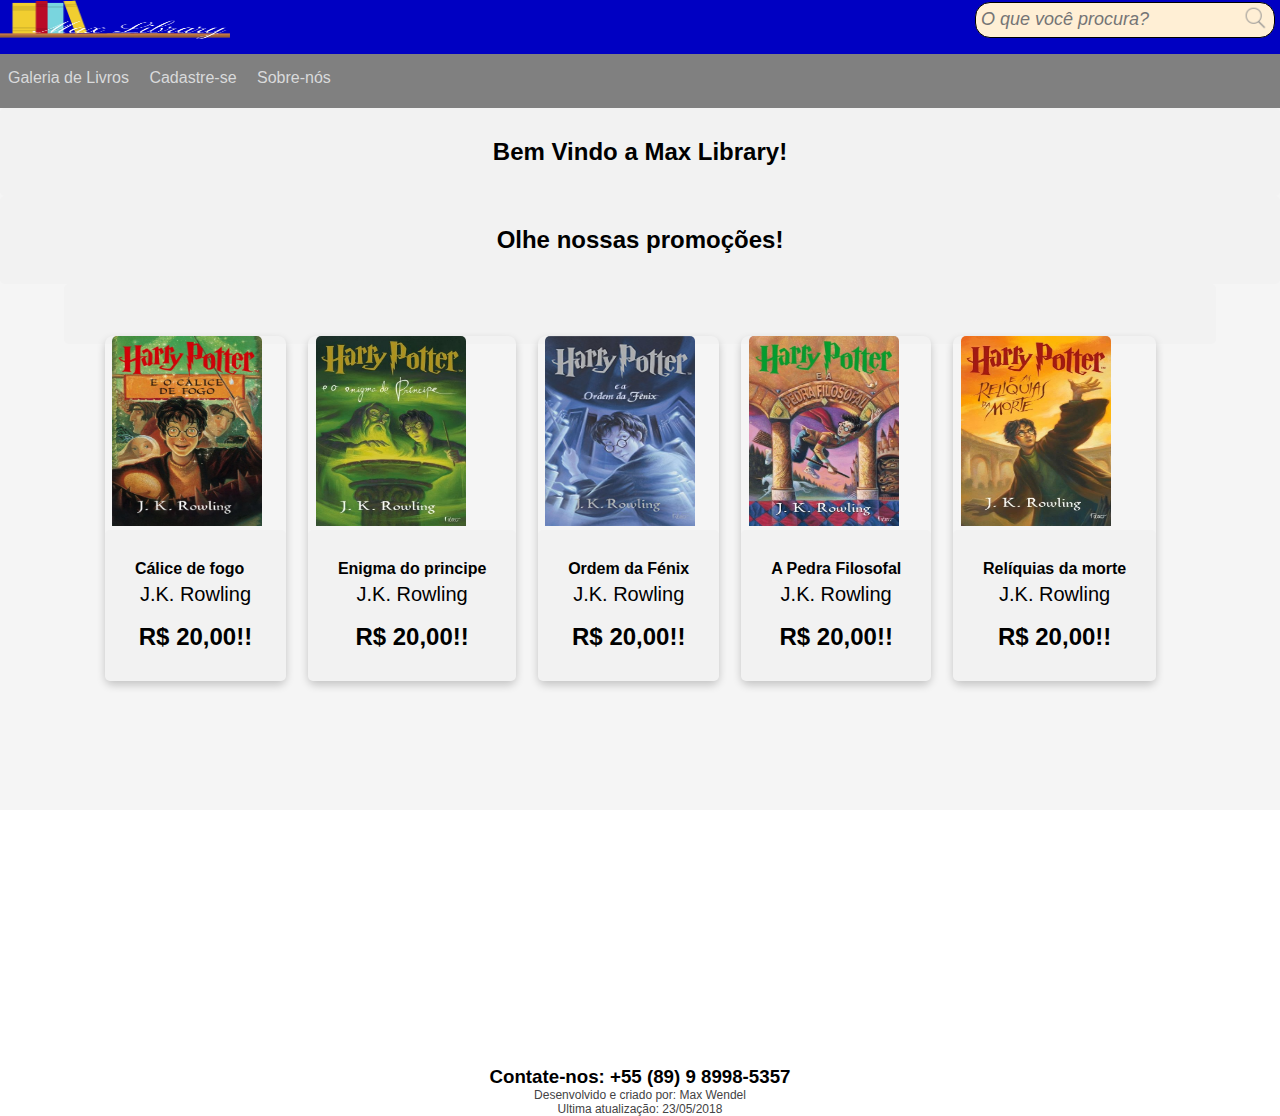
<file: index.html>
<!DOCTYPE html>
<html>

<head>
	<meta charset="utf-8">
	<link rel="stylesheet" type="text/css" href="css/style.css">
</head>

<body>
	<section id="main">
		<header class="mainHeader">
			<a href="index.html">
				<img id="logo" src="img/WEB-PAGE/logo.png" alt="Logo">
			</a>
			<div id="search" class="FR OC">
				<input type="text" id="txtBusca" placeholder="O que você procura?" />
				<img src="img/WEB-PAGE/search.png" id="btnBusca" alt="Buscar" />
			</div>
		</Header>
		<nav class="mainNav">
			<ul>
				<li>
					<a href="pages/gallery.html#">Galeria de Livros</a>
				</li>
				<li>
					<a href="pages/form.html#">Cadastre-se</a>
				</li>
				<li>
					<a href="pages/about.html#">Sobre-nós</a>
				</li>
			</ul>
		</nav>

		<article class="mainContent">
			<div id="welcome" class="container">
				<h2>Bem Vindo a Max Library!</h2>
			</div>
			<div id="welcome" class="container">
				<h2>Olhe nossas promoções!</h2>
			</div>
			<div id="row">
				<div id="content-1" class="container">
					<!-- book 1-->
					<div class="card FL">
						<img id="item" src="img/Books/hp-calice.jpg" alt="Avatar">
						<div class="container">
							<h4>
								<b>Cálice de fogo</b>
							</h4>
							<p>J.K. Rowling</p>
							<h2>R$ 20,00!!</h2>
						</div>
					</div>

					<div class="card FL">
						<img id="item" src="img/Books/hp-enigma.jpeg" alt="Avatar">
						<div class="container">
							<h4>
								<b>Enigma do principe</b>
							</h4>
							<p>J.K. Rowling</p>
							<h2>R$ 20,00!!</h2>
						</div>
					</div>
					<div class="card FL">
						<img id="item" src="img/Books/hp-ordem.jpg" alt="Avatar">
						<div class="container">
							<h4>
								<b>Ordem da Fénix</b>
							</h4>
							<p>J.K. Rowling</p>
							<h2>R$ 20,00!!</h2>
						</div>
					</div>
					<div class="card FL">
						<img id="item" src="img/Books/hp-pedra-filosofal.jpeg" alt="Avatar">
						<div class="container">
							<h4>
								<b>A Pedra Filosofal</b>
							</h4>
							<p>J.K. Rowling</p>
							<h2>R$ 20,00!!</h2>
						</div>
					</div>

					<div class="card FL">
							<img id="item" src="img/Books/hp-reliquias.jpeg" alt="Avatar">
							<div class="container">
								<h4>
									<b>Relíquias da morte</b>
								</h4>
								<p>J.K. Rowling</p>
								<h2>R$ 20,00!!</h2>
							</div>
						</div>

				</div>
			</div>


		</article>

		<footer class="mainFooter">
			<h3>Contate-nos: +55 (89) 9 8998-5357</h3>
			<p>Desenvolvido e criado por: Max Wendel</p>
			<p>Ultima atualização: 23/05/2018</p>
		</footer>
	</section>
</body>

</html>
</file>
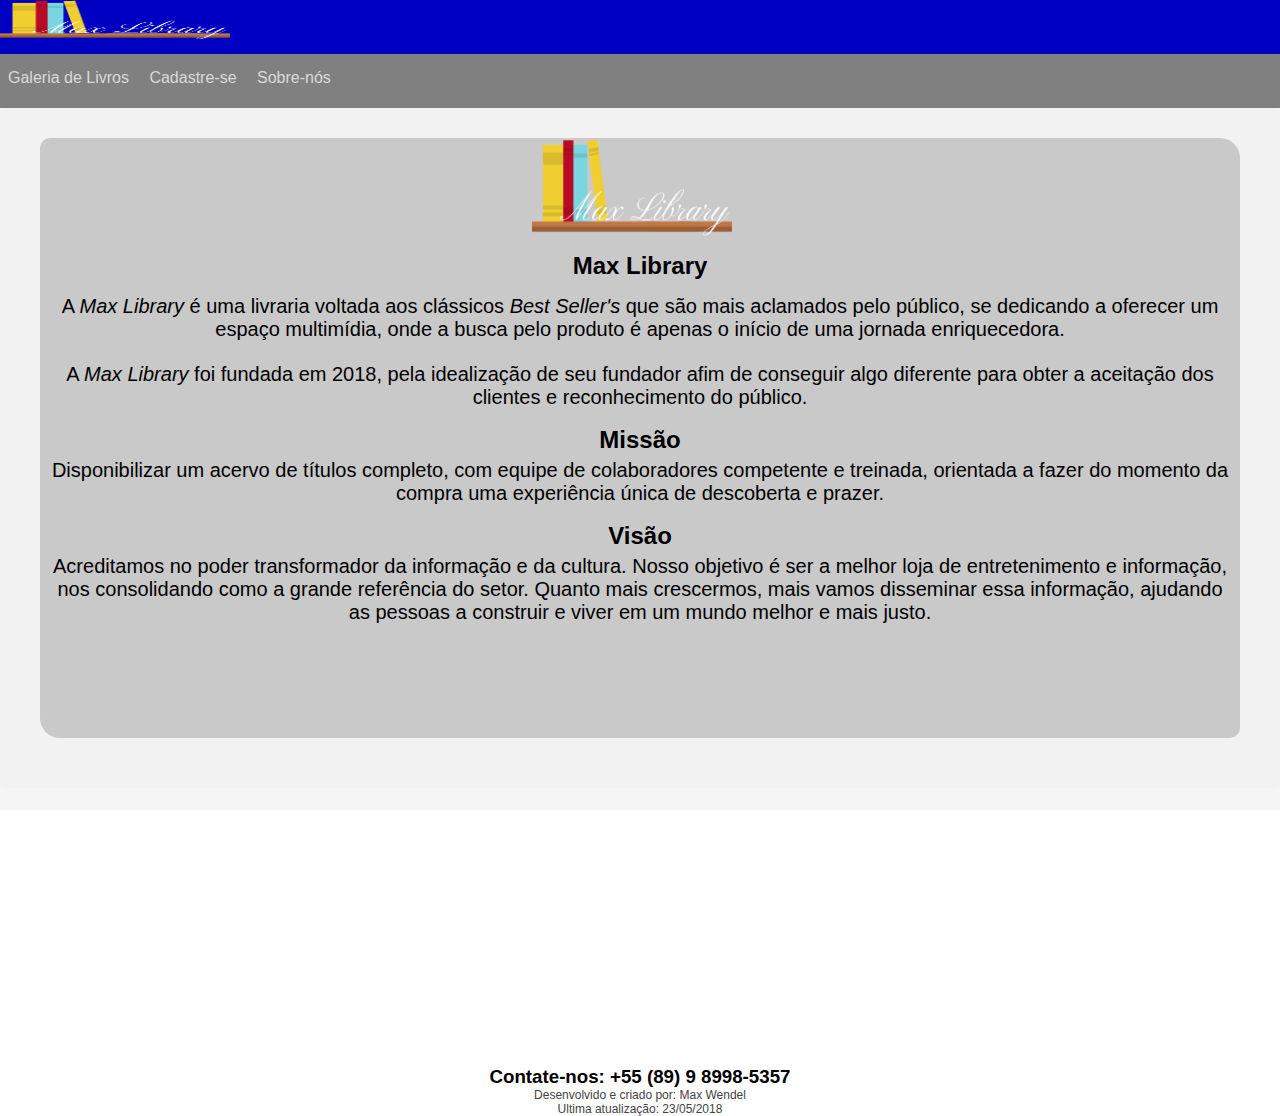
<file: pages/about.html>
<!DOCTYPE html>
<html>

<head>
	<meta charset="utf-8">
	<link rel="stylesheet" type="text/css" href="../css/style.css">
</head>

<body>
	<section id="main">
		<header class="mainHeader">
			<a href="../index.html">
				<img id="logo" src="../img/WEB-PAGE/logo.png" alt="Logo">
			</a>
		</Header>
		<nav class="mainNav">
			<ul>
				<li>
					<a href="gallery.html#">Galeria de Livros</a>
				</li>
				<li>
					<a href="form.html#">Cadastre-se</a>
				</li>
				<li>
					<a href="about.html#">Sobre-nós</a>
				</li>
			</ul>
		</nav>

		<article class="mainContent">
			<div id="sobre" class="container">
				<div id="textoSobre" class="box">
					<div>
						<img class="about-img" src="../img/WEB-PAGE/logo.png">
					</div>
					<div id="about-title">
						<h2> Max Library </h2>
					</div>
					<div id="about-text">
						<p>
							A
							<em>Max Library</em> é uma livraria voltada aos clássicos
							<em>Best Seller's</em> que são mais aclamados pelo público, se dedicando a oferecer um espaço multimídia, onde a busca pelo produto é apenas o início de uma jornada enriquecedora.
						</p>
						<p>
							A <em>Max Library</em> foi fundada em 2018, pela idealização de seu fundador afim de conseguir algo diferente para obter a aceitação dos clientes e reconhecimento do público.
						</p>
						<h2>
							Missão
						</h2>
						<p>
								Disponibilizar um acervo de títulos completo, com equipe de colaboradores competente e treinada, orientada a fazer do momento da compra uma experiência única de descoberta e prazer.
						</p>
						<h2>
							Visão
						</h2>
						<p>
								Acreditamos no poder transformador da informação e da cultura.
								Nosso objetivo é ser a melhor loja de entretenimento e informação, nos consolidando como a grande referência do setor.
								Quanto mais crescermos, mais vamos disseminar essa informação, ajudando as pessoas a construir e viver em um mundo melhor e mais justo.
						</p>						
					</div>
				</div>
			</div>
		</article>

		<footer class="mainFooter">
			<h3>Contate-nos: +55 (89) 9 8998-5357</h3>
			<p>Desenvolvido e criado por: Max Wendel</p>
			<p>Ultima atualização: 23/05/2018</p>
		</footer>
	</section>
</body>

</html>
</file>
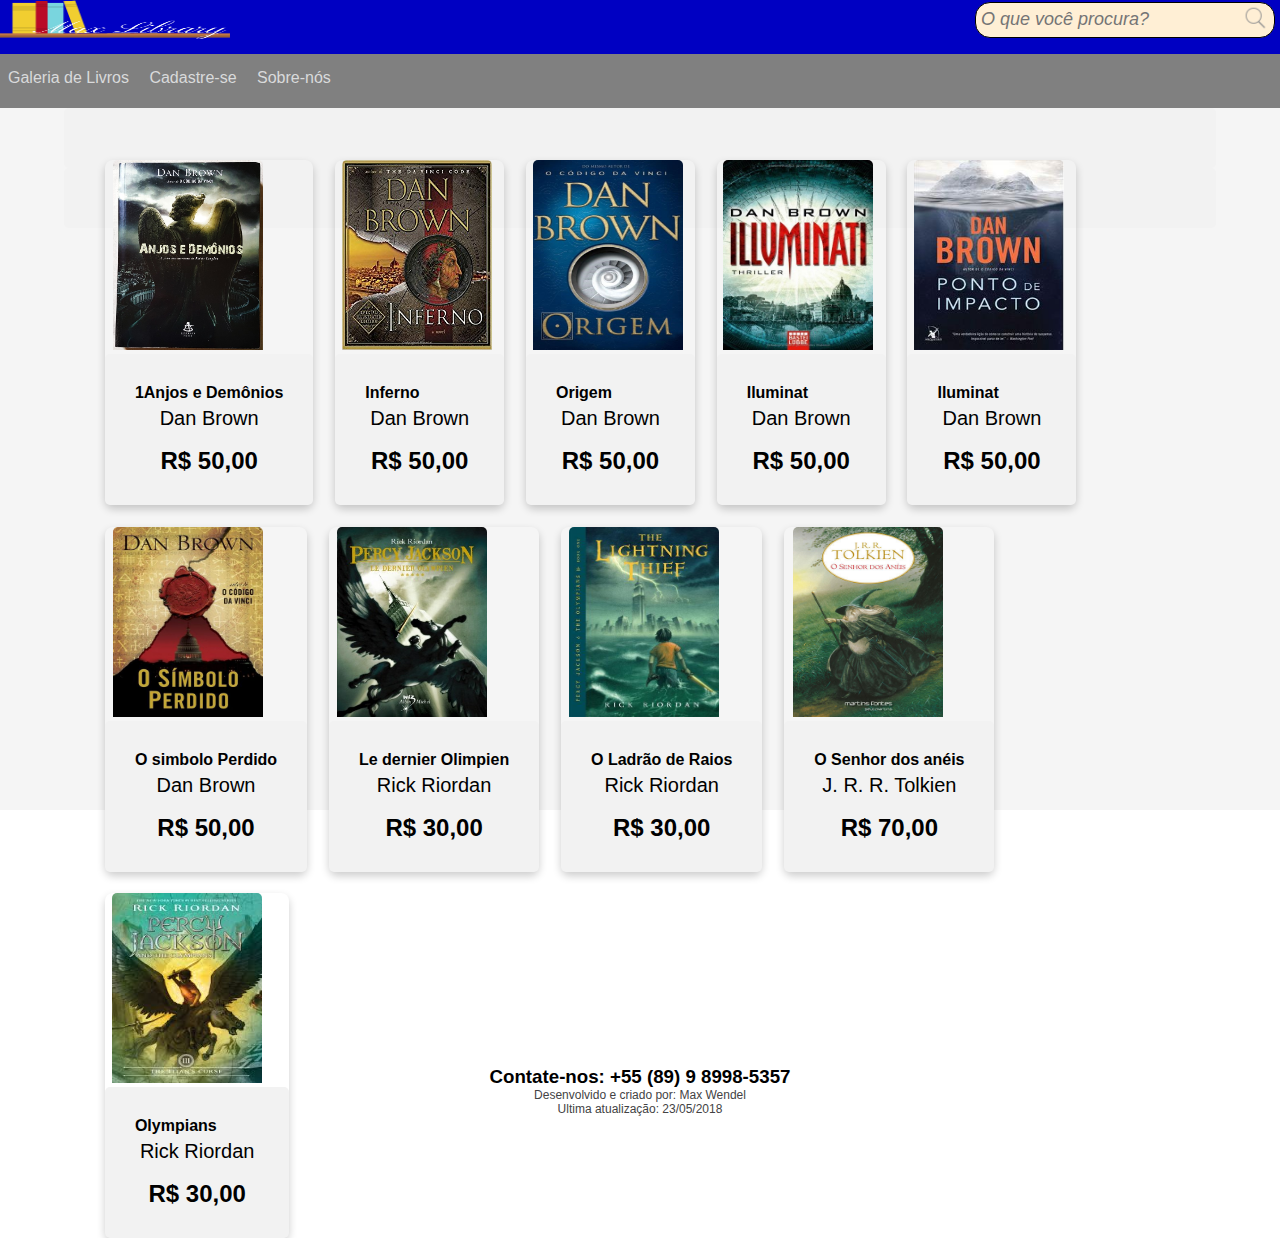
<file: pages/gallery.html>
<!DOCTYPE html>
<html>

<head>
	<meta charset="utf-8">
	<link rel="stylesheet" type="text/css" href="../css/style.css">
</head>

<body>
	<section id="main">

		<!-- Header -->
		<header class="mainHeader">
			<a href="../index.html">
				<img id="logo" src="../img/WEB-PAGE/logo.png" alt="Logo">
			</a>
			<div id="search" class="FR OC">
				<input type="text" id="txtBusca" placeholder="O que você procura?" />
				<img src="../img/WEB-PAGE/search.png" id="btnBusca" alt="Buscar" />
			</div>
		</Header>

		<!--  Nav-->
		<nav class="mainNav">
			<ul>
				<li>
					<a href="gallery.html#">Galeria de Livros</a>
				</li>
				<li>
					<a href="form.html#">Cadastre-se</a>
				</li>
				<li>
					<a href="about.html#">Sobre-nós</a>
				</li>
			</ul>
		</nav>

		<!-- Content -->
		<article class="mainContent">
			<div id="row">
				<div id="content-1" class="container">
					<!-- book 1-->
					<div class="card FL">
						<img id="item" src="../img/Books/anjos-e-demonios.jpg" alt="Avatar">
						<div class="container">
							<h4>
								<b>1Anjos e Demônios</b>
							</h4>
							<p>Dan Brown</p>
							<h2>R$ 50,00</h2>
						</div>
					</div>

					<!-- book 2-->
					<div class="card FL">
						<img id="item" src="../img/Books/inferno.jpg" alt="Avatar">
						<div class="container">
							<h4>
								<b>Inferno</b>
							</h4>
							<p>Dan Brown</p>
							<h2>R$ 50,00</h2>
						</div>
					</div>

					<!-- book 3-->
					<div class="card FL">
						<img id="item" src="../img/Books/origem.jpeg" alt="Avatar">
						<div class="container">
							<h4>
								<b>Origem</b>
							</h4>
							<p>Dan Brown</p>
							<h2>R$ 50,00</h2>
						</div>
					</div>

					<!-- book 4-->
					<div class="card FL">
						<img id="item" src="../img/Books/iluminat.jpeg" alt="Avatar">
						<div class="container">
							<h4>
								<b>Iluminat</b>
							</h4>
							<p>Dan Brown</p>
							<h2>R$ 50,00</h2>
						</div>
					</div>

					<!-- book 5-->
					<div class="card FL">
						<img id="item" src="../img/Books/ponto-de-impacto.jpg" alt="Avatar">
						<div class="container">
							<h4>
								<b>Iluminat</b>
							</h4>
							<p>Dan Brown</p>
							<h2>R$ 50,00</h2>
						</div>
					</div>
				</div>
			</div>

			<div id="row">
				<div id="content-1" class="container">
					<!-- book 1-->
					<div class="card FL">
						<img id="item" src="../img/Books/simbolo-perdido.jpg" alt="Avatar">
						<div class="container">
							<h4>
								<b>O simbolo Perdido</b>
							</h4>
							<p>Dan Brown</p>
							<h2>R$ 50,00</h2>
						</div>
					</div>

					<!-- book 2-->
					<div class="card FL">
						<img id="item" src="../img/Books/pj-lo.jpg" alt="Avatar">
						<div class="container">
							<h4>
								<b>Le dernier Olimpien</b>
							</h4>
							<p>Rick Riordan</p>
							<h2>R$ 30,00</h2>
						</div>
					</div>

					<!-- book 3-->
					<div class="card FL">
						<img id="item" src="../img/Books/pj-lr.jpg" alt="Avatar">
						<div class="container">
							<h4>
								<b>O Ladrão de Raios</b>
							</h4>
							<p>Rick Riordan</p>
							<h2>R$ 30,00</h2>
						</div>
					</div>

					<!-- book 4-->
					<div class="card FL">
						<img id="item" src="../img/Books/sa.jpg" alt="Avatar">
						<div class="container">
							<h4>
								<b>O Senhor dos anéis</b>
							</h4>
							<p>J. R. R. Tolkien</p>
							<h2>R$ 70,00</h2>
						</div>
					</div>

					<!-- book 5-->
					<div class="card FL">
						<img id="item" src="../img/Books/pj-olympians.jpeg" alt="Avatar">
						<div class="container">
							<h4>
								<b>Olympians</b>
							</h4>
							<p>Rick Riordan</p>
							<h2>R$ 30,00</h2>
						</div>
					</div>

				</div>

				<br>


		</article>

		<!-- Footer -->
		<footer class="mainFooter">
			<h3>Contate-nos: +55 (89) 9 8998-5357</h3>
			<p>Desenvolvido e criado por: Max Wendel</p>
			<p>Ultima atualização: 23/05/2018</p>
		</footer>
	</section>
</body>

</html>
</file>
<file: css/style.css>
*{
	padding: 0;
	margin: 0;
	box-sizing: border-box;
}

html{
	height: 100%;
	min-height: 100%;
}

body{
	display: flex;
	flex-direction: column;
	font-family: Arial, Helvetica, sans-serif;
	min-height: 100%;
	position: relative;
}

/*RESPONSIVE*/
#main{
    display: grid;
    grid-template-rows: 6vh 6vh 78vh 10vh;
    grid-template-areas: "header header" "nav nav" "content content" "footer footer"
}

.mainHeader{
    grid-area:header;
    background: rgb(0, 0, 194);
}

.mainNav{
    grid-area:nav;
    background: gray;
}

.mainContent{
	height: 100%;
	position: relative;
    grid-area:content;
	background: whitesmoke;
}

.mainFooter{
	grid-area:footer;
	background: white;
    text-align: center;
	background-color: #5da6fa;
	position: relative;
	margin-top: auto;
	margin: 20%;
	bottom: 0;
}


@media screen and (max-width: 600px){
    body{
		background: #cdcdcd;
		font-family: Arial, Helvetica, sans-serif;
    }

    #main{
        grid-template-areas: "header" "content" "footer"
	}
	
    .mainNav{
		grid-area: header;
	}

	.col-25, .col-75, input[type=button] {
        width: 100%;
        margin-top: 0;
    }
}

/*STYLE FOR TAG*/
nav {
	background-color: gray;
	margin: 0;
	overflow: hidden;
}	

nav ul li {
	display: inline-block;
	list-style-type: none;
}

nav > ul > li > a {
	color: rgb(217, 218, 219);
	background-color: gray;
	display: block;
	line-height: 2em;
	padding: 0.5em 0.5em;
	text-decoration: none;
}

footer p {

    color: #434344;
    font-size: 12px;
}

article h2{
	text-align: center;
}

article p{
	text-align: center;
	font-size: 20px;
	font-family: Arial, Helvetica, sans-serif;
	padding: 5px;
	margin-bottom: 12px;
}

input{
	width: 100%;
	height: 20px;

}

input[type=text]{
	border: 1px solid blue;
	border-radius: 2px; 
	background-color: rgb(235, 241, 239);
	color: black;
}

input[type=password]{
	border: 1px solid blue;
	border-radius: 2px; 
	background-color: rgb(235, 241, 239);
	color: black;
}

input[type=text], select, textarea {
    width: 100%;
    padding: 16px;
    border: 1px solid #ccc;
    border-radius: 4px;
    resize: vertical;
}

input[type=email], select, textarea {
    width: 100%;
    padding: 16px;
    border: 1px solid #ccc;
    border-radius: 4px;
    resize: vertical;
}

label {
    padding: 12px 12px 12px 0;
    display: inline-block;
}

input[type=button] {
    background-color: #4CAF50;
    color: white;
    padding: 12px 20px;
    border: none;
    border-radius: 4px;
    cursor: pointer;
    float: right;
}

input[type=button]:hover {
    background-color: #45a049;
}



/*STYLE FOR ID */
#search{
	background-color: papayawhip;
	border:solid 1px;
	border-radius:15px;
	width:300px;
	margin-top: 2px;
	margin-right: 5px;
}
   
#txtBusca{
	float:left;
	background-color:transparent;
	padding-left:5px;
	font-style:italic;
	font-size:18px;
	border:none;
	height:32px;
	width:260px;
}

#btnBusca{
	width: 30px;
	height: 30px;
}

#logo{
	width: 230px;
	height: 40px;
	margin-top: 5;
	margin-left: 5;
}

#item{
	border-radius: 5px 5px 0 0;
	width: 150px;
	height: 190px;
	margin-left: 4%;
	margin-right: 4%;
}

#welcome{
	text-align: center;
}

#campoForm{
	text-align: center;
	width: 50%;
	margin-left: 25%;
	margin-right: 25%;
	margin-top: 5%;

}

#submit{
	width: 80px;
	height: 40px;
	text-align: justify;
	padding: 10px;
}

#myForm{
	margin-top: 2%;
}

#textoSobre{
	margin-bottom: 20px; 
}

#about-title{
	margin-top: 20px;
	margin: 10px;
}

#row{
	margin-left: 5%;
	margin-right: 5%;
}

/* OTHER CLASSES */
.card {
    box-shadow: 0 4px 8px 0 rgba(0,0,0,0.2);
	transition: 0.3s;
	border-radius: 8px;
	margin-top: 2%; 
	margin-left: 1%;
	margin-right: 1%;
}

.card:hover {
    box-shadow: 0 8px 16px 0 rgba(0,0,0,0.2);
}

/* POSITIONS STYLE */
.FR{
	float: right;
}

.FL{
	float: left;
}

.FC{
	float: right;

}

.OC{
	text-align: center;
}

.container {
    border-radius: 5px;
    background-color: #f2f2f2;
	padding: 30px;
}

.col-25 {
    float: left;
    width: 25%;
    margin-top: 6px;
}

.col-75 {
    float: left;
    width: 75%;
    margin-top: 6px;
}

/* Clear floats after the columns */
.row:after {
    content: "";
    display: table;
    clear: both;
}

.box{
	width: 1200px;
	height: 600px;
	background: rgb(201, 201, 201);
	margin-left: auto;
	margin-right: auto; 
	border-radius: 10px 20px;
}

.about-img{
	width: 200px;
	height: 100px;
	margin-left: 41%;
	margin-right: 25%;
}
</file>
